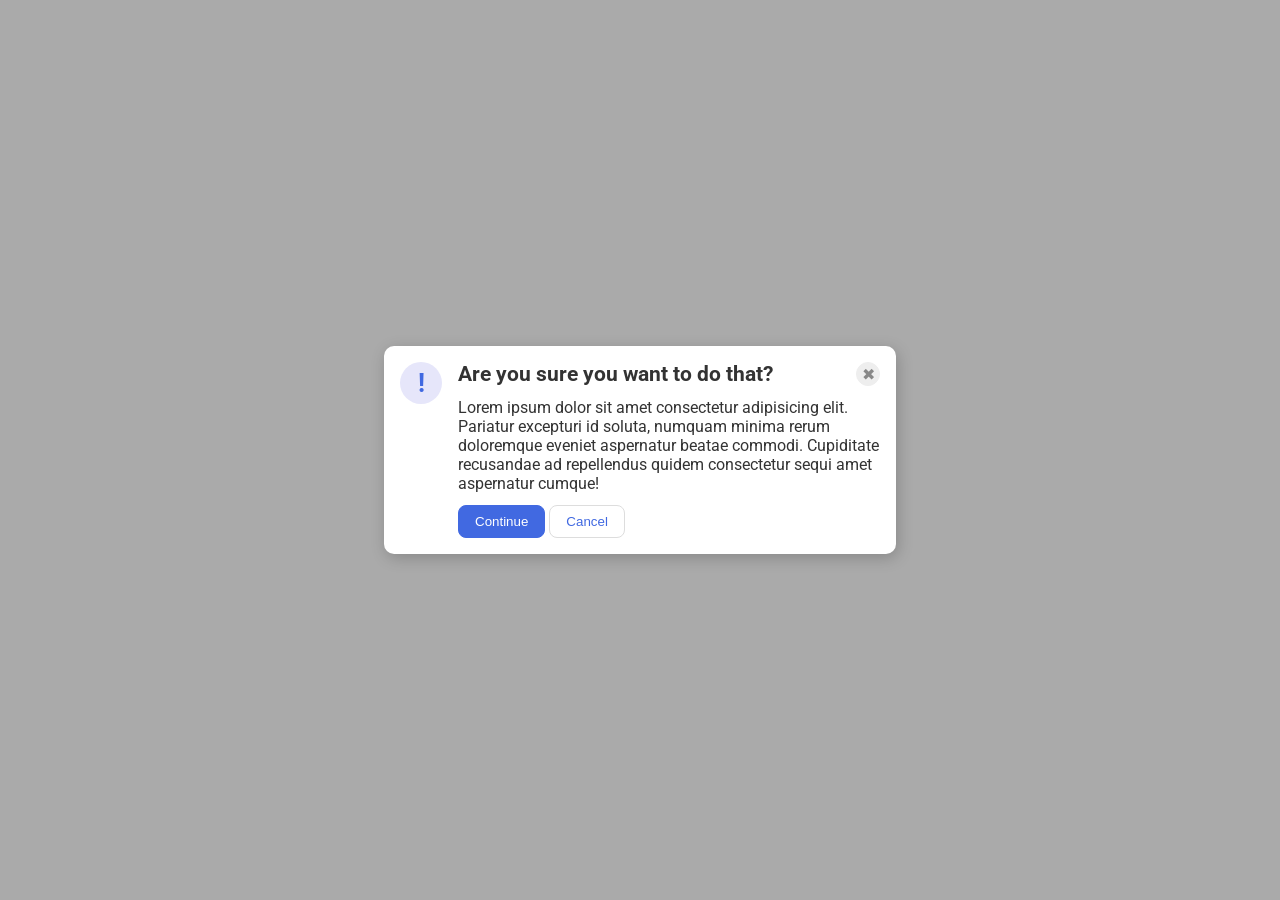
<file: foundations/flex/05-flex-modal/index.html>
<!DOCTYPE html>
<html lang="en">
  <head>
    <meta charset="UTF-8" />
    <meta http-equiv="X-UA-Compatible" content="IE=edge" />
    <meta name="viewport" content="width=device-width, initial-scale=1.0" />
    <link rel="stylesheet" href="style.css" />
    <title>Modal</title>
  </head>
  <body>
    <div class="modal">
      <div class="icon">!</div>
      <!-- Added div + class flex-column -->
      <div class="flex-column">
        <!-- Added div + class flex-row -->
        <div class="flex-row">
          <div class="header">Are you sure you want to do that?</div>
          <button class="close-button">✖</button>
        </div>
        <div class="text">
          Lorem ipsum dolor sit amet consectetur adipisicing elit. Pariatur
          excepturi id soluta, numquam minima rerum doloremque eveniet
          aspernatur beatae commodi. Cupiditate recusandae ad repellendus quidem
          consectetur sequi amet aspernatur cumque!
        </div>
        <!-- Added div -->
        <div>
          <button class="continue">Continue</button>
          <button class="cancel">Cancel</button>
        </div>
      </div>
    </div>
  </body>
</html>
</file>
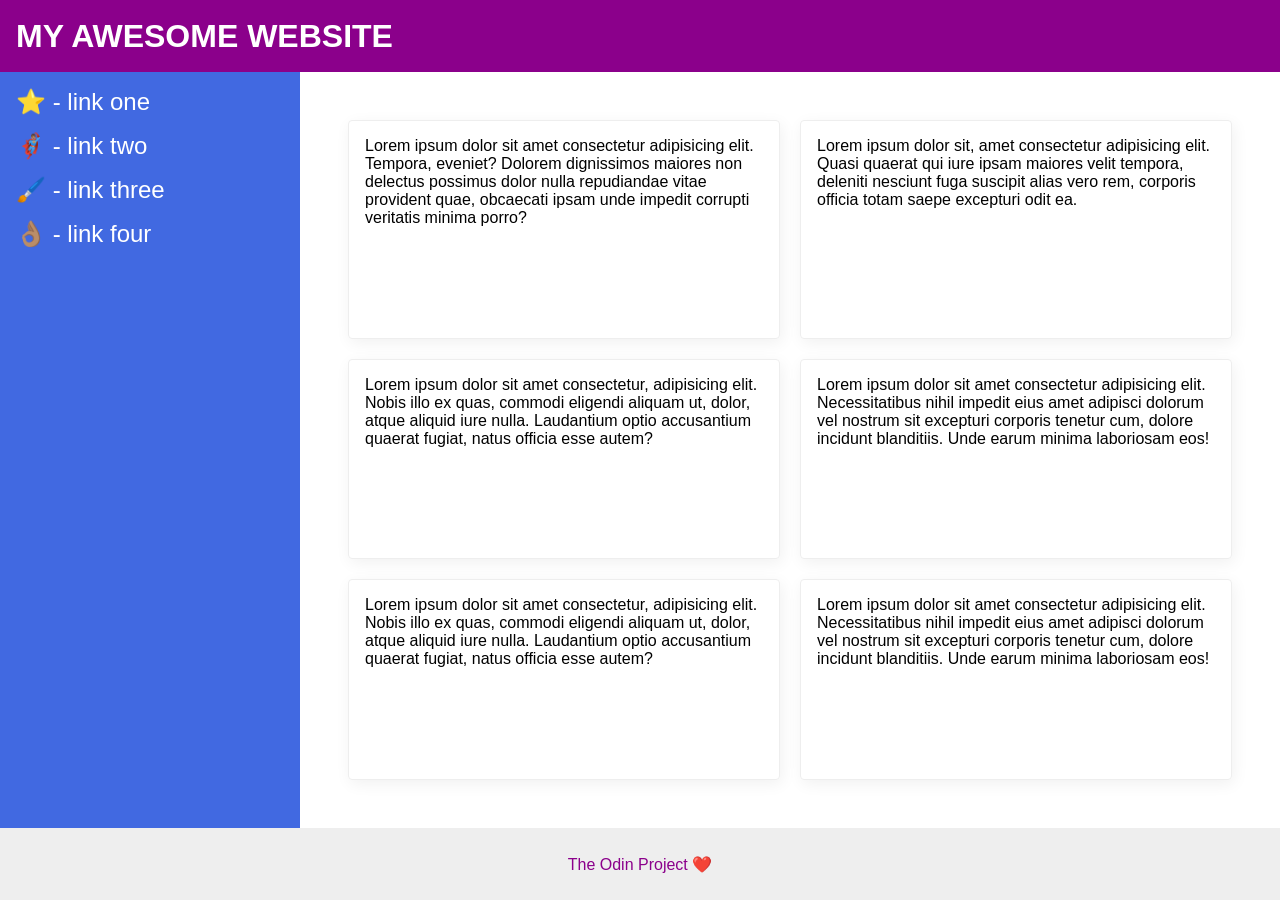
<file: foundations/flex/07-flex-layout-2/index.html>
<!DOCTYPE html>
<html lang="en">
  <head>
    <meta charset="UTF-8" />
    <meta http-equiv="X-UA-Compatible" content="IE=edge" />
    <meta name="viewport" content="width=device-width, initial-scale=1.0" />
    <title>The Holy Grail</title>
    <link rel="stylesheet" href="style.css" />
  </head>
  <body>
    <div class="header">MY AWESOME WEBSITE</div>

    <!-- Added Section + class flex-section -->
    <section class="flex-section">
      <div class="sidebar">
        <ul>
          <li><a href="#">⭐ - link one</a></li>
          <li><a href="#">🦸🏽‍♂️ - link two</a></li>
          <li><a href="#">🖌️ - link three</a></li>
          <li><a href="#">👌🏽 - link four</a></li>
        </ul>
      </div>

      <!-- Added div + class content-container -->
      <div class="content-container">
        <div class="card">
          Lorem ipsum dolor sit amet consectetur adipisicing elit. Tempora,
          eveniet? Dolorem dignissimos maiores non delectus possimus dolor nulla
          repudiandae vitae provident quae, obcaecati ipsam unde impedit
          corrupti veritatis minima porro?
        </div>
        <div class="card">
          Lorem ipsum dolor sit, amet consectetur adipisicing elit. Quasi
          quaerat qui iure ipsam maiores velit tempora, deleniti nesciunt fuga
          suscipit alias vero rem, corporis officia totam saepe excepturi odit
          ea.
        </div>
        <div class="card">
          Lorem ipsum dolor sit amet consectetur, adipisicing elit. Nobis illo
          ex quas, commodi eligendi aliquam ut, dolor, atque aliquid iure nulla.
          Laudantium optio accusantium quaerat fugiat, natus officia esse autem?
        </div>
        <div class="card">
          Lorem ipsum dolor sit amet consectetur adipisicing elit.
          Necessitatibus nihil impedit eius amet adipisci dolorum vel nostrum
          sit excepturi corporis tenetur cum, dolore incidunt blanditiis. Unde
          earum minima laboriosam eos!
        </div>
        <div class="card">
          Lorem ipsum dolor sit amet consectetur, adipisicing elit. Nobis illo
          ex quas, commodi eligendi aliquam ut, dolor, atque aliquid iure nulla.
          Laudantium optio accusantium quaerat fugiat, natus officia esse autem?
        </div>
        <div class="card">
          Lorem ipsum dolor sit amet consectetur adipisicing elit.
          Necessitatibus nihil impedit eius amet adipisci dolorum vel nostrum
          sit excepturi corporis tenetur cum, dolore incidunt blanditiis. Unde
          earum minima laboriosam eos!
        </div>
      </div>
    </section>
    <div class="footer">The Odin Project ❤️</div>
  </body>
</html>
</file>
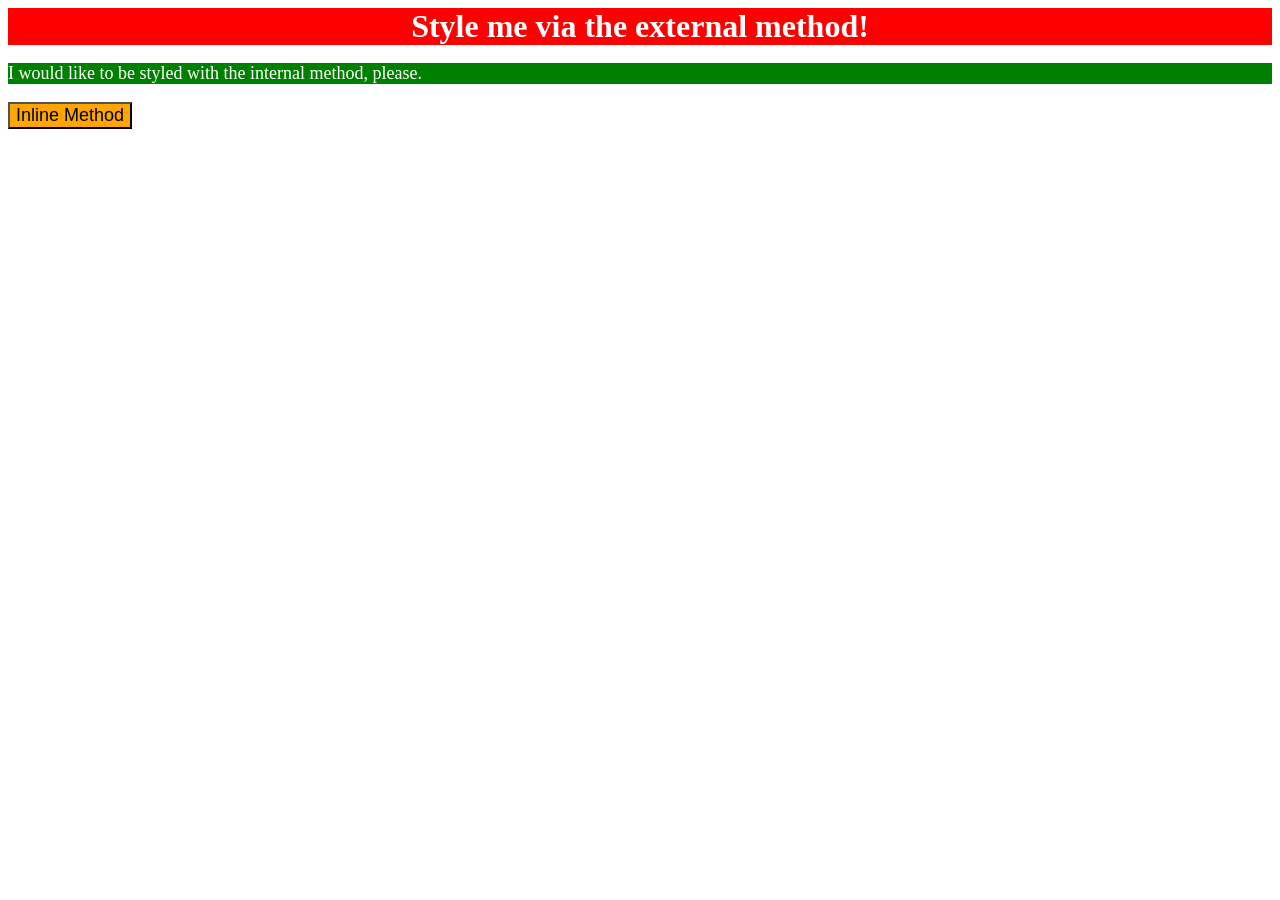
<file: foundations/intro-to-css/01-css-methods/index.html>
<!DOCTYPE html>
<html lang="en">
  <head>
    <meta charset="UTF-8" />
    <meta http-equiv="X-UA-Compatible" content="IE=edge" />
    <meta name="viewport" content="width=device-width, initial-scale=1.0" />
    <title>Methods for Adding CSS</title>
    <link rel="stylesheet" href="styles.css" />
    <style>
      p {
        background-color: green;
        color: white;
        font-size: 18px;
      }
    </style>
  </head>
  <body>
    <div>Style me via the external method!</div>
    <p>I would like to be styled with the internal method, please.</p>
    <button style="background-color: orange; font-size: 18px">
      Inline Method
    </button>
  </body>
</html>
</file>
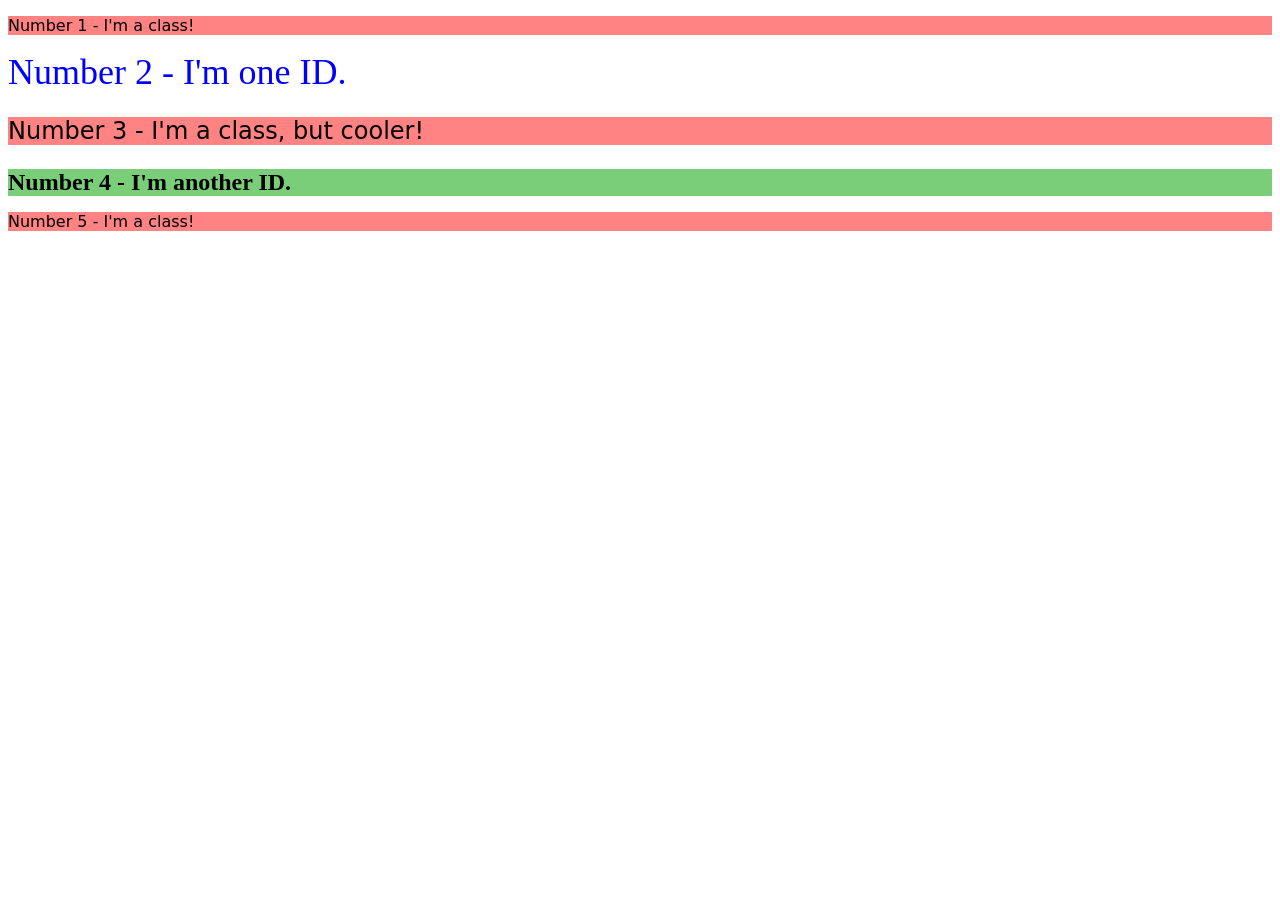
<file: foundations/intro-to-css/02-class-id-selectors/index.html>
<!DOCTYPE html>
<html lang="en">
  <head>
    <meta charset="UTF-8" />
    <meta http-equiv="X-UA-Compatible" content="IE=edge" />
    <meta name="viewport" content="width=device-width, initial-scale=1.0" />
    <title>Class and ID Selectors</title>
    <link rel="stylesheet" href="style.css" />
  </head>
  <body>
    <p class="odd">Number 1 - I'm a class!</p>
    <div id="second">Number 2 - I'm one ID.</div>
    <p class="odd third">Number 3 - I'm a class, but cooler!</p>
    <div id="fourth">Number 4 - I'm another ID.</div>
    <p class="odd">Number 5 - I'm a class!</p>
  </body>
</html>
</file>
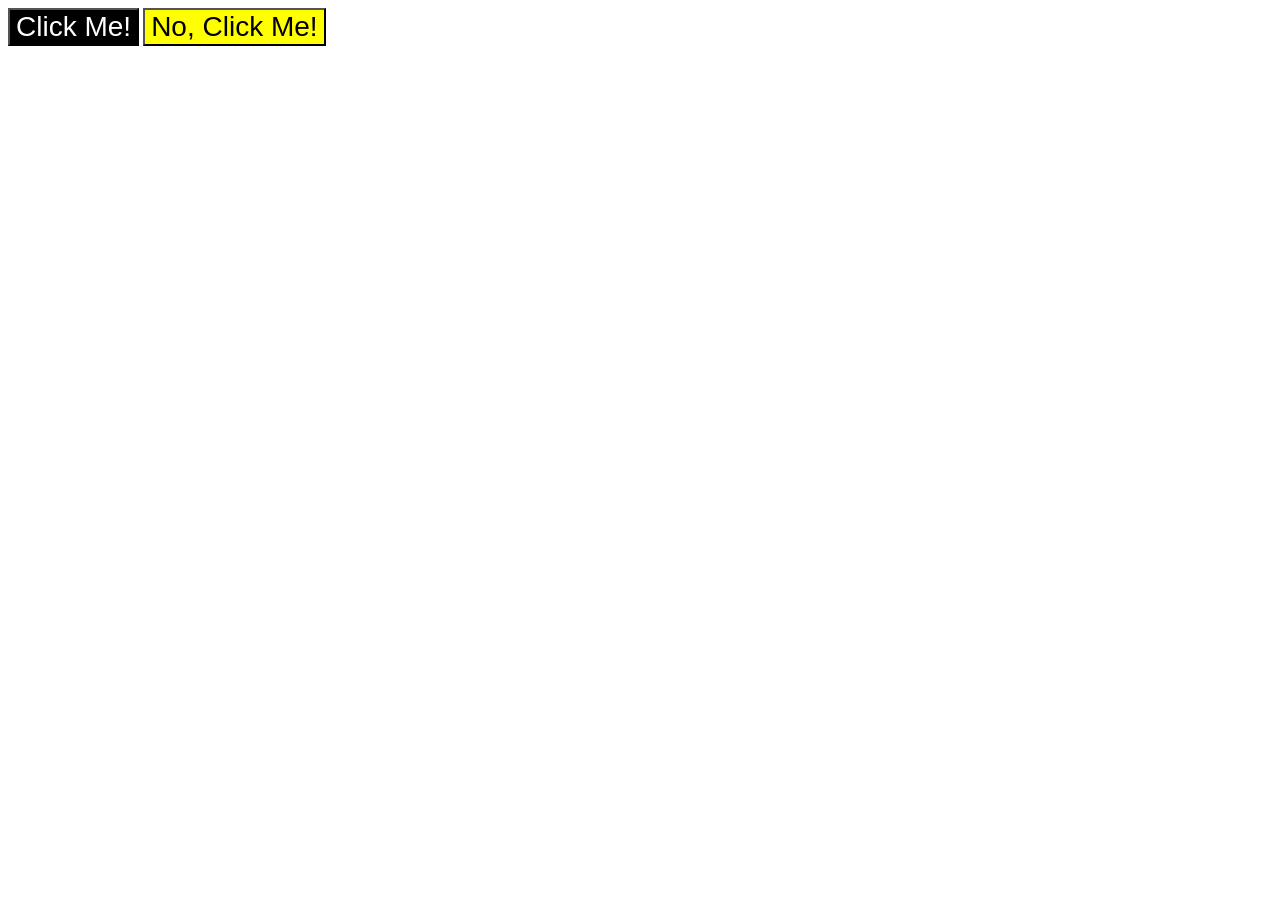
<file: foundations/intro-to-css/03-grouping-selectors/index.html>
<!DOCTYPE html>
<html lang="en">
  <head>
    <meta charset="UTF-8" />
    <meta http-equiv="X-UA-Compatible" content="IE=edge" />
    <meta name="viewport" content="width=device-width, initial-scale=1.0" />
    <title>Grouping Selectors</title>
    <link rel="stylesheet" href="style.css" />
  </head>
  <body>
    <button class="first">Click Me!</button>
    <button class="second">No, Click Me!</button>
  </body>
</html>
</file>
<file: foundations/flex/05-flex-modal/style.css>
@import url("https://fonts.googleapis.com/css2?family=Roboto:wght@400;700&display=swap");

html,
body {
  height: 100%;
}

body {
  font-family: Roboto, sans-serif;
  margin: 0;
  background: #aaa;
  color: #333;
  /* I'll give you this one for free lol */
  display: flex;
  align-items: center;
  justify-content: center;
}

.modal {
  background: white;
  width: 480px;
  border-radius: 10px;
  box-shadow: 2px 4px 16px rgba(0, 0, 0, 0.2);
  display: flex; /* Added */
  padding: 1em; /* Added */
  gap: 1em; /* Added */
}

.icon {
  color: royalblue;
  font-size: 26px;
  font-weight: 700;
  background: lavender;
  width: 42px;
  height: 42px;
  border-radius: 50%;
  display: flex;
  align-items: center;
  justify-content: center;
  flex: none; /* Added */
}

/* Added class flex-column */
.flex-column {
  display: flex;
  flex-direction: column;
  gap: 12px;
}

/* Added class flex-row */
.flex-row {
  display: flex;
  justify-content: space-between;
  align-items: center;
  font-weight: bold;
  font-size: 1.3rem;
}

.close-button {
  background: #eee;
  border-radius: 50%;
  color: #888;
  font-weight: 400;
  font-size: 16px;
  height: 24px;
  width: 24px;
  display: flex;
  align-items: center;
  justify-content: center;
  border: 1px solid #eee;
  padding: 0;
}

button {
  cursor: pointer;
  padding: 8px 16px;
  border-radius: 8px;
}

button.continue {
  background: royalblue;
  border: 1px solid royalblue;
  color: white;
}

button.cancel {
  background: white;
  border: 1px solid #ddd;
  color: royalblue;
}
</file>
<file: foundations/flex/07-flex-layout-2/style.css>
body {
  font-family: -apple-system, BlinkMacSystemFont, "Segoe UI", Roboto, Oxygen,
    Ubuntu, Cantarell, "Open Sans", "Helvetica Neue", sans-serif;
  margin: 0;
  min-height: 100vh;
  display: flex; /* Added */
  flex-direction: column; /* Added */
  justify-content: space-between; /* Added */
}

.header {
  height: 72px;
  background: darkmagenta;
  color: white;
  font-size: 32px; /* Added */
  font-weight: 900; /* Added */
  display: flex; /* Added */
  align-items: center; /* Added */
  padding-left: 16px; /* Added */
}

.footer {
  height: 72px;
  background: #eee;
  color: darkmagenta;
  display: flex; /* Added */
  justify-content: center; /* Added */
  align-items: center; /* Added */
}

.sidebar {
  width: 300px;
  background: royalblue;
  box-sizing: border-box;
  flex: 0 0 300px; /* Added */
  padding: 16px; /* Added */

  /* Added descendant selectors below */
  ul {
    list-style: none;
    padding: 0;
    margin: 0;

    li {
      margin-bottom: 16px;
    }
  }

  a {
    color: white;
    font-size: 24px;
    text-decoration: none;
  }
}

.card {
  border: 1px solid #eee;
  box-shadow: 2px 4px 16px rgba(0, 0, 0, 0.06);
  border-radius: 4px;
  flex: 1 1 32ch; /* Added */
  padding: 16px; /* Added */
}

/* Added classes below */
.flex-section {
  display: flex;
  flex: 1;
}

.content-container {
  padding: 48px;
  display: flex;
  flex-wrap: wrap;
  gap: 20px;
}
</file>
<file: foundations/intro-to-css/01-css-methods/styles.css>
div {
  background-color: red;
  color: white;
  font-size: 32px;
  font-weight: bold;
  text-align: center;
}
</file>
<file: foundations/intro-to-css/02-class-id-selectors/style.css>
/* Add CSS Styling */
.odd {
  font-family: "Verdana", "DejaVu Sans", sans-serif;
  background-color: #ff8383;
}

#second {
  color: rgb(0, 0, 255);
  font-size: 36px;
}

.third {
  font-size: 24px;
}

#fourth {
  font-size: 24px;
  font-weight: bold;
  background-color: #7ace7a;
}
</file>
<file: foundations/intro-to-css/03-grouping-selectors/style.css>
/* Add CSS Styling */
.first,
.second {
  font-size: 28px;
  font-family: "Helvetica", "Times New Roman", sans-serif;
}

.first {
  background-color: black;
  color: white;
}

.second {
  background-color: yellow;
}
</file>
